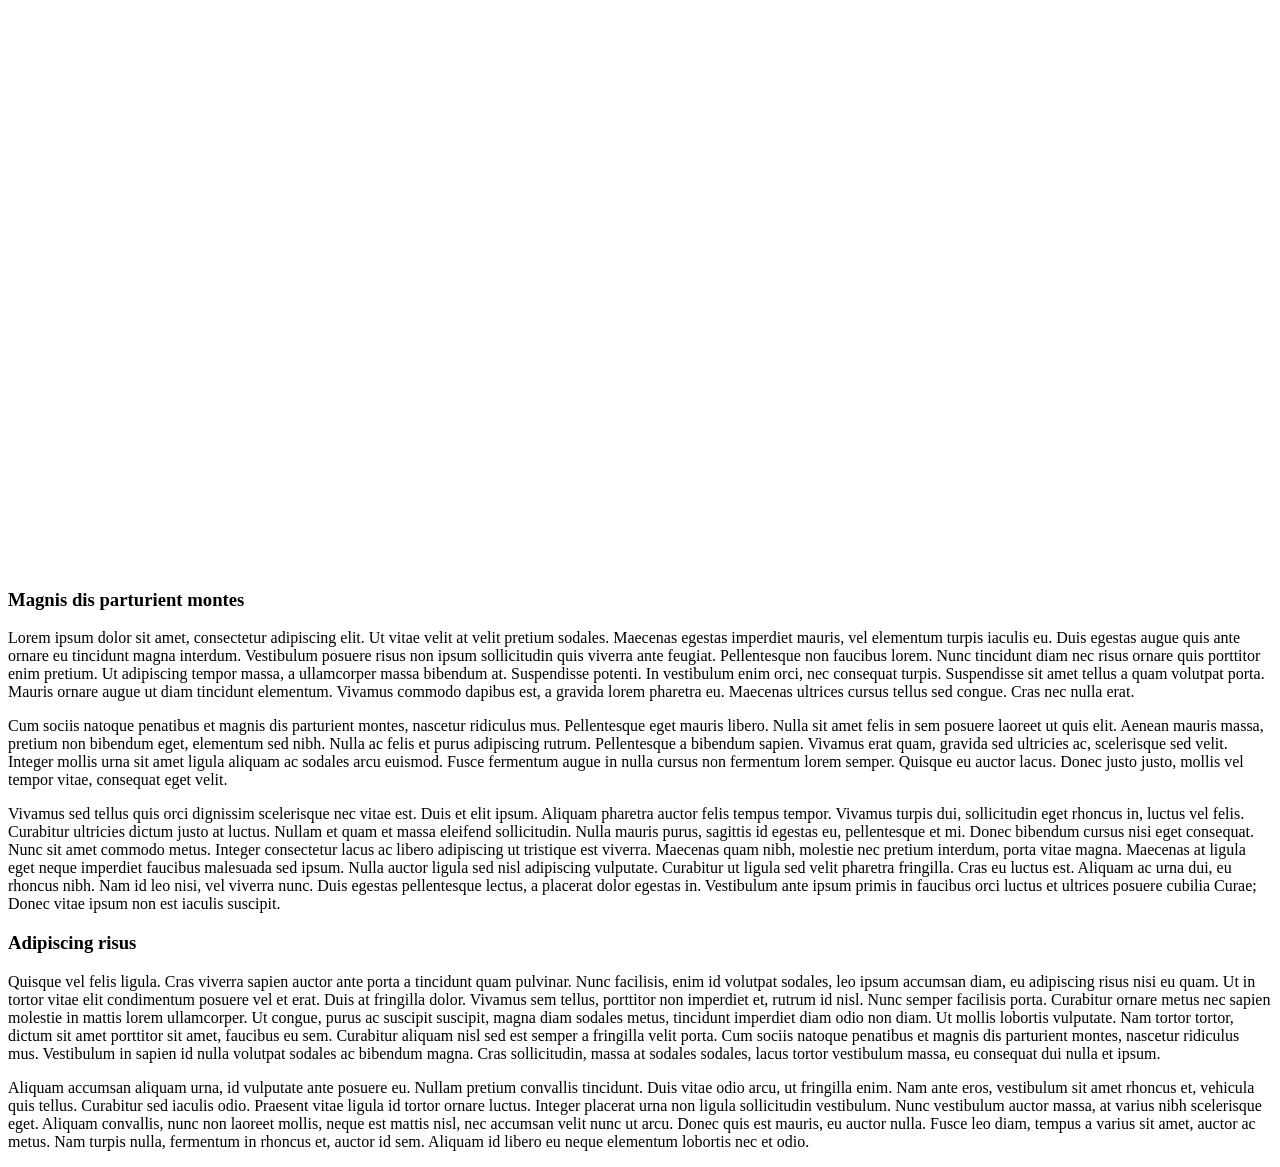
<file: jquery.ui.scrollbar/index.html>
<!DOCTYPE html PUBLIC "-//W3C//DTD XHTML 1.0 Strict//EN" "http://www.w3.org/TR/xhtml1/DTD/xhtml1-strict.dtd">
<html xmlns="http://www.w3.org/1999/xhtml" lang="en" xml:lang="en">

<head>
	<meta http-equiv="Content-Type" content="text/html; charset=utf-8" />
	<title>Tiny Scrollbar: A lightweight jQuery plugin</title>
	
	
	<script type="text/javascript" src="https://ajax.googleapis.com/ajax/libs/jquery/1.7.2/jquery.min.js"></script>
	<script type="text/javascript" src="js/jquery.tinyscrollbar.min.js"></script>
	<script type="text/javascript">
		$(document).ready(function(){
			$('#scrollbar1').tinyscrollbar();	
		});
	</script>	
		
</head>
<body>
	<div id="scrollbar1">
		<div class="scrollbar"><div class="track"><div class="thumb"><div class="end"></div></div></div></div>
		<div class="viewport">
			 <div class="overview">
				<h3>Magnis dis parturient montes</h3>
				<p>Lorem ipsum dolor sit amet, consectetur adipiscing elit. Ut vitae velit at velit pretium sodales. Maecenas egestas imperdiet mauris, vel elementum turpis iaculis eu. Duis egestas augue quis ante ornare eu tincidunt magna interdum. Vestibulum posuere risus non ipsum sollicitudin quis viverra ante feugiat. Pellentesque non faucibus lorem. Nunc tincidunt diam nec risus ornare quis porttitor enim pretium. Ut adipiscing tempor massa, a ullamcorper massa bibendum at. Suspendisse potenti. In vestibulum enim orci, nec consequat turpis. Suspendisse sit amet tellus a quam volutpat porta. Mauris ornare augue ut diam tincidunt elementum. Vivamus commodo dapibus est, a gravida lorem pharetra eu. Maecenas ultrices cursus tellus sed congue. Cras nec nulla erat.</p>
				
				<p>Cum sociis natoque penatibus et magnis dis parturient montes, nascetur ridiculus mus. Pellentesque eget mauris libero. Nulla sit amet felis in sem posuere laoreet ut quis elit. Aenean mauris massa, pretium non bibendum eget, elementum sed nibh. Nulla ac felis et purus adipiscing rutrum. Pellentesque a bibendum sapien. Vivamus erat quam, gravida sed ultricies ac, scelerisque sed velit. Integer mollis urna sit amet ligula aliquam ac sodales arcu euismod. Fusce fermentum augue in nulla cursus non fermentum lorem semper. Quisque eu auctor lacus. Donec justo justo, mollis vel tempor vitae, consequat eget velit.</p>
				
				<p>Vivamus sed tellus quis orci dignissim scelerisque nec vitae est. Duis et elit ipsum. Aliquam pharetra auctor felis tempus tempor. Vivamus turpis dui, sollicitudin eget rhoncus in, luctus vel felis. Curabitur ultricies dictum justo at luctus. Nullam et quam et massa eleifend sollicitudin. Nulla mauris purus, sagittis id egestas eu, pellentesque et mi. Donec bibendum cursus nisi eget consequat. Nunc sit amet commodo metus. Integer consectetur lacus ac libero adipiscing ut tristique est viverra. Maecenas quam nibh, molestie nec pretium interdum, porta vitae magna. Maecenas at ligula eget neque imperdiet faucibus malesuada sed ipsum. Nulla auctor ligula sed nisl adipiscing vulputate. Curabitur ut ligula sed velit pharetra fringilla. Cras eu luctus est. Aliquam ac urna dui, eu rhoncus nibh. Nam id leo nisi, vel viverra nunc. Duis egestas pellentesque lectus, a placerat dolor egestas in. Vestibulum ante ipsum primis in faucibus orci luctus et ultrices posuere cubilia Curae; Donec vitae ipsum non est iaculis suscipit.</p>
				
				<h3>Adipiscing risus </h3>
				<p>Quisque vel felis ligula. Cras viverra sapien auctor ante porta a tincidunt quam pulvinar. Nunc facilisis, enim id volutpat sodales, leo ipsum accumsan diam, eu adipiscing risus nisi eu quam. Ut in tortor vitae elit condimentum posuere vel et erat. Duis at fringilla dolor. Vivamus sem tellus, porttitor non imperdiet et, rutrum id nisl. Nunc semper facilisis porta. Curabitur ornare metus nec sapien molestie in mattis lorem ullamcorper. Ut congue, purus ac suscipit suscipit, magna diam sodales metus, tincidunt imperdiet diam odio non diam. Ut mollis lobortis vulputate. Nam tortor tortor, dictum sit amet porttitor sit amet, faucibus eu sem. Curabitur aliquam nisl sed est semper a fringilla velit porta. Cum sociis natoque penatibus et magnis dis parturient montes, nascetur ridiculus mus. Vestibulum in sapien id nulla volutpat sodales ac bibendum magna. Cras sollicitudin, massa at sodales sodales, lacus tortor vestibulum massa, eu consequat dui nulla et ipsum.</p>
				
				<p>Aliquam accumsan aliquam urna, id vulputate ante posuere eu. Nullam pretium convallis tincidunt. Duis vitae odio arcu, ut fringilla enim. Nam ante eros, vestibulum sit amet rhoncus et, vehicula quis tellus. Curabitur sed iaculis odio. Praesent vitae ligula id tortor ornare luctus. Integer placerat urna non ligula sollicitudin vestibulum. Nunc vestibulum auctor massa, at varius nibh scelerisque eget. Aliquam convallis, nunc non laoreet mollis, neque est mattis nisl, nec accumsan velit nunc ut arcu. Donec quis est mauris, eu auctor nulla. Fusce leo diam, tempus a varius sit amet, auctor ac metus. Nam turpis nulla, fermentum in rhoncus et, auctor id sem. Aliquam id libero eu neque elementum lobortis nec et odio.</p>                   
			</div>
		</div>
	</div>	
</body>
</html>
</file>
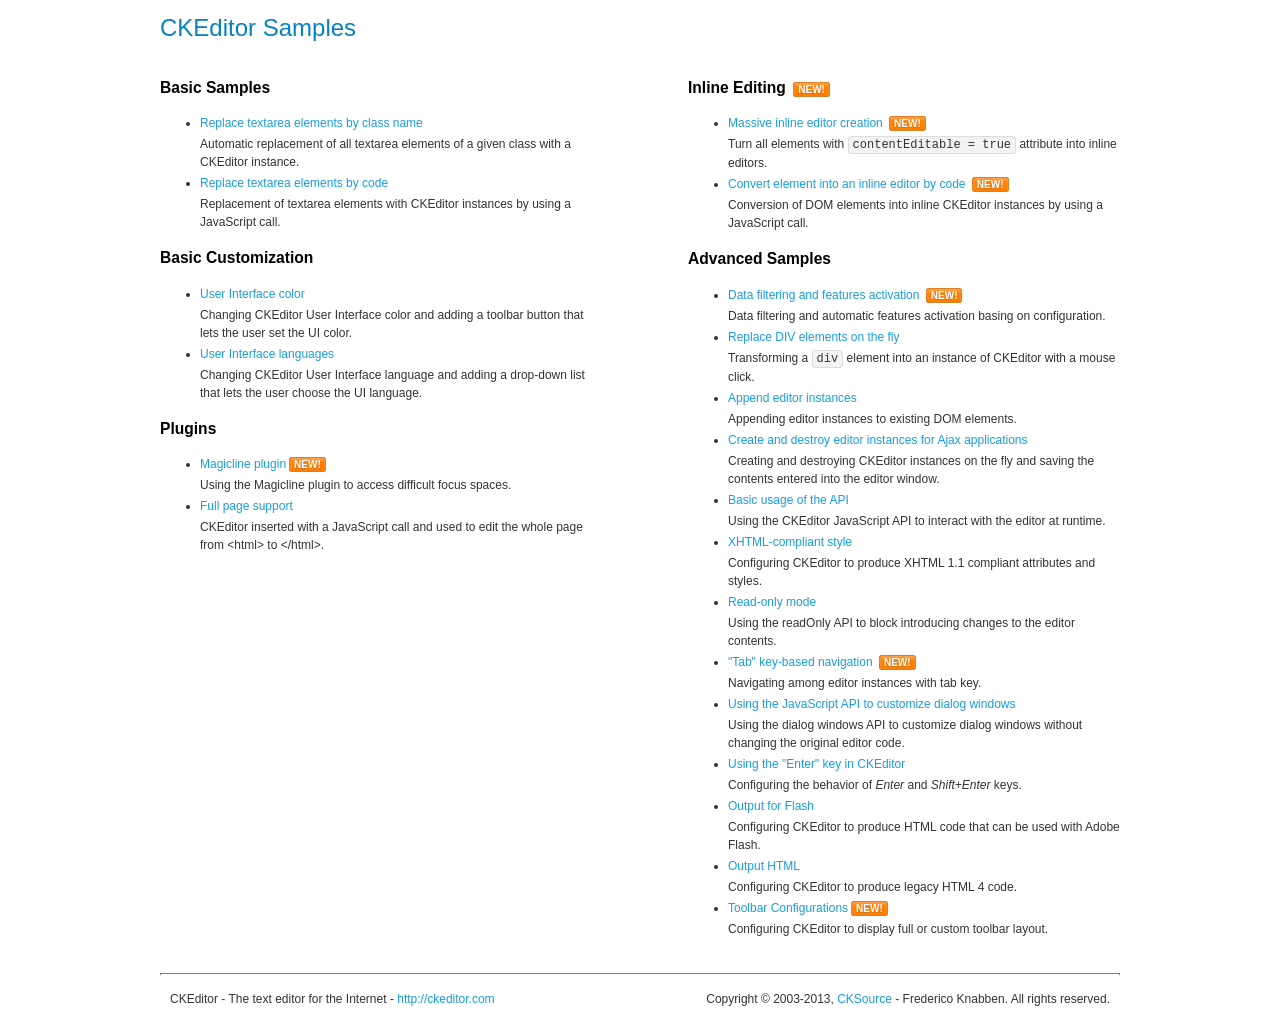
<file: ckeditor/samples/index.html>
<!DOCTYPE html>
<!--
Copyright (c) 2003-2013, CKSource - Frederico Knabben. All rights reserved.
For licensing, see LICENSE.html or http://ckeditor.com/license
-->
<html>
<head>
	<title>CKEditor Samples</title>
	<meta charset="utf-8">
	<link rel="stylesheet" href="sample.css">
</head>
<body>
	<h1 class="samples">
		CKEditor Samples
	</h1>
	<div class="twoColumns">
		<div class="twoColumnsLeft">
			<h2 class="samples">
				Basic Samples
			</h2>
			<dl class="samples">
				<dt><a class="samples" href="replacebyclass.html">Replace textarea elements by class name</a></dt>
				<dd>Automatic replacement of all textarea elements of a given class with a CKEditor instance.</dd>

				<dt><a class="samples" href="replacebycode.html">Replace textarea elements by code</a></dt>
				<dd>Replacement of textarea elements with CKEditor instances by using a JavaScript call.</dd>
			</dl>

			<h2 class="samples">
				Basic Customization
			</h2>
			<dl class="samples">
				<dt><a class="samples" href="uicolor.html">User Interface color</a></dt>
				<dd>Changing CKEditor User Interface color and adding a toolbar button that lets the user set the UI color.</dd>

				<dt><a class="samples" href="uilanguages.html">User Interface languages</a></dt>
				<dd>Changing CKEditor User Interface language and adding a drop-down list that lets the user choose the UI language.</dd>
			</dl>


			<h2 class="samples">Plugins</h2>
<dl class="samples">
<dt><a class="samples" href="plugins/magicline/magicline.html">Magicline plugin</a><span class="new">New!</span></dt>
<dd>Using the Magicline plugin to access difficult focus spaces.</dd>

<dt><a class="samples" href="plugins/wysiwygarea/fullpage.html">Full page support</a></dt>
<dd>CKEditor inserted with a JavaScript call and used to edit the whole page from &lt;html&gt; to &lt;/html&gt;.</dd>
</dl>
		</div>
		<div class="twoColumnsRight">
			<h2 class="samples">
				Inline Editing <span class="new">New!</span>
			</h2>
			<dl class="samples">
				<dt><a class="samples" href="inlineall.html">Massive inline editor creation</a> <span class="new">New!</span></dt>
				<dd>Turn all elements with <code>contentEditable = true</code> attribute into inline editors.</dd>

				<dt><a class="samples" href="inlinebycode.html">Convert element into an inline editor by code</a> <span class="new">New!</span></dt>
				<dd>Conversion of DOM elements into inline CKEditor instances by using a JavaScript call.</dd>

				
			</dl>

			<h2 class="samples">
				Advanced Samples
			</h2>
			<dl class="samples">
				<dt><a class="samples" href="datafiltering.html">Data filtering and features activation</a> <span class="new">New!</span></dt>
				<dd>Data filtering and automatic features activation basing on configuration.</dd>

				<dt><a class="samples" href="divreplace.html">Replace DIV elements on the fly</a></dt>
				<dd>Transforming a <code>div</code> element into an instance of CKEditor with a mouse click.</dd>

				<dt><a class="samples" href="appendto.html">Append editor instances</a></dt>
				<dd>Appending editor instances to existing DOM elements.</dd>

				<dt><a class="samples" href="ajax.html">Create and destroy editor instances for Ajax applications</a></dt>
				<dd>Creating and destroying CKEditor instances on the fly and saving the contents entered into the editor window.</dd>

				<dt><a class="samples" href="api.html">Basic usage of the API</a></dt>
				<dd>Using the CKEditor JavaScript API to interact with the editor at runtime.</dd>

				<dt><a class="samples" href="xhtmlstyle.html">XHTML-compliant style</a></dt>
				<dd>Configuring CKEditor to produce XHTML 1.1 compliant attributes and styles.</dd>

				<dt><a class="samples" href="readonly.html">Read-only mode</a></dt>
				<dd>Using the readOnly API to block introducing changes to the editor contents.</dd>

				<dt><a class="samples" href="tabindex.html">"Tab" key-based navigation</a> <span class="new">New!</span></dt>
				<dd>Navigating among editor instances with tab key.</dd>


				
<dt><a class="samples" href="plugins/dialog/dialog.html">Using the JavaScript API to customize dialog windows</a></dt>
<dd>Using the dialog windows API to customize dialog windows without changing the original editor code.</dd>

<dt><a class="samples" href="plugins/enterkey/enterkey.html">Using the &quot;Enter&quot; key in CKEditor</a></dt>
<dd>Configuring the behavior of <em>Enter</em> and <em>Shift+Enter</em> keys.</dd>

<dt><a class="samples" href="plugins/htmlwriter/outputforflash.html">Output for Flash</a></dt>
<dd>Configuring CKEditor to produce HTML code that can be used with Adobe Flash.</dd>

<dt><a class="samples" href="plugins/htmlwriter/outputhtml.html">Output HTML</a></dt>
<dd>Configuring CKEditor to produce legacy HTML 4 code.</dd>

<dt><a class="samples" href="plugins/toolbar/toolbar.html">Toolbar Configurations</a><span class="new">New!</span></dt>
<dd>Configuring CKEditor to display full or custom toolbar layout.</dd>

			</dl>
		</div>
	</div>
	<div id="footer">
		<hr>
		<p>
			CKEditor - The text editor for the Internet - <a class="samples" href="http://ckeditor.com/">http://ckeditor.com</a>
		</p>
		<p id="copy">
			Copyright &copy; 2003-2013, <a class="samples" href="http://cksource.com/">CKSource</a> - Frederico Knabben. All rights reserved.
		</p>
	</div>
</body>
</html>
</file>
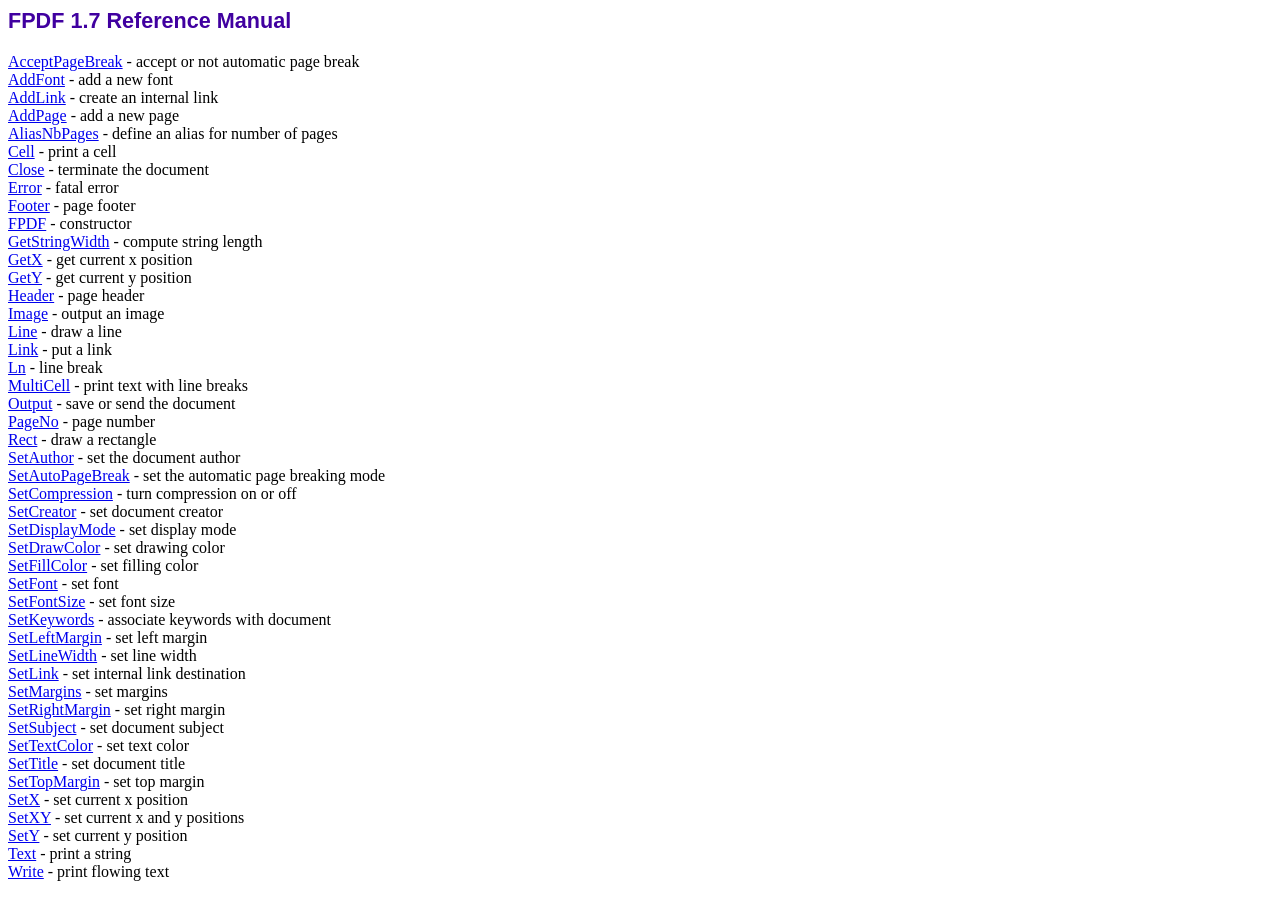
<file: fpdf/doc/index.htm>
<!DOCTYPE html PUBLIC "-//W3C//DTD HTML 4.01 Transitional//EN">
<html>
<head>
<meta http-equiv="Content-Type" content="text/html; charset=ISO-8859-1">
<title>FPDF 1.7 Reference Manual</title>
<link type="text/css" rel="stylesheet" href="../fpdf.css">
</head>
<body>
<h1>FPDF 1.7 Reference Manual</h1>
<a href="acceptpagebreak.htm">AcceptPageBreak</a> - accept or not automatic page break<br>
<a href="addfont.htm">AddFont</a> - add a new font<br>
<a href="addlink.htm">AddLink</a> - create an internal link<br>
<a href="addpage.htm">AddPage</a> - add a new page<br>
<a href="aliasnbpages.htm">AliasNbPages</a> - define an alias for number of pages<br>
<a href="cell.htm">Cell</a> - print a cell<br>
<a href="close.htm">Close</a> - terminate the document<br>
<a href="error.htm">Error</a> - fatal error<br>
<a href="footer.htm">Footer</a> - page footer<br>
<a href="fpdf.htm">FPDF</a> - constructor<br>
<a href="getstringwidth.htm">GetStringWidth</a> - compute string length<br>
<a href="getx.htm">GetX</a> - get current x position<br>
<a href="gety.htm">GetY</a> - get current y position<br>
<a href="header.htm">Header</a> - page header<br>
<a href="image.htm">Image</a> - output an image<br>
<a href="line.htm">Line</a> - draw a line<br>
<a href="link.htm">Link</a> - put a link<br>
<a href="ln.htm">Ln</a> - line break<br>
<a href="multicell.htm">MultiCell</a> - print text with line breaks<br>
<a href="output.htm">Output</a> - save or send the document<br>
<a href="pageno.htm">PageNo</a> - page number<br>
<a href="rect.htm">Rect</a> - draw a rectangle<br>
<a href="setauthor.htm">SetAuthor</a> - set the document author<br>
<a href="setautopagebreak.htm">SetAutoPageBreak</a> - set the automatic page breaking mode<br>
<a href="setcompression.htm">SetCompression</a> - turn compression on or off<br>
<a href="setcreator.htm">SetCreator</a> - set document creator<br>
<a href="setdisplaymode.htm">SetDisplayMode</a> - set display mode<br>
<a href="setdrawcolor.htm">SetDrawColor</a> - set drawing color<br>
<a href="setfillcolor.htm">SetFillColor</a> - set filling color<br>
<a href="setfont.htm">SetFont</a> - set font<br>
<a href="setfontsize.htm">SetFontSize</a> - set font size<br>
<a href="setkeywords.htm">SetKeywords</a> - associate keywords with document<br>
<a href="setleftmargin.htm">SetLeftMargin</a> - set left margin<br>
<a href="setlinewidth.htm">SetLineWidth</a> - set line width<br>
<a href="setlink.htm">SetLink</a> - set internal link destination<br>
<a href="setmargins.htm">SetMargins</a> - set margins<br>
<a href="setrightmargin.htm">SetRightMargin</a> - set right margin<br>
<a href="setsubject.htm">SetSubject</a> - set document subject<br>
<a href="settextcolor.htm">SetTextColor</a> - set text color<br>
<a href="settitle.htm">SetTitle</a> - set document title<br>
<a href="settopmargin.htm">SetTopMargin</a> - set top margin<br>
<a href="setx.htm">SetX</a> - set current x position<br>
<a href="setxy.htm">SetXY</a> - set current x and y positions<br>
<a href="sety.htm">SetY</a> - set current y position<br>
<a href="text.htm">Text</a> - print a string<br>
<a href="write.htm">Write</a> - print flowing text<br>
</body>
</html>
</file>
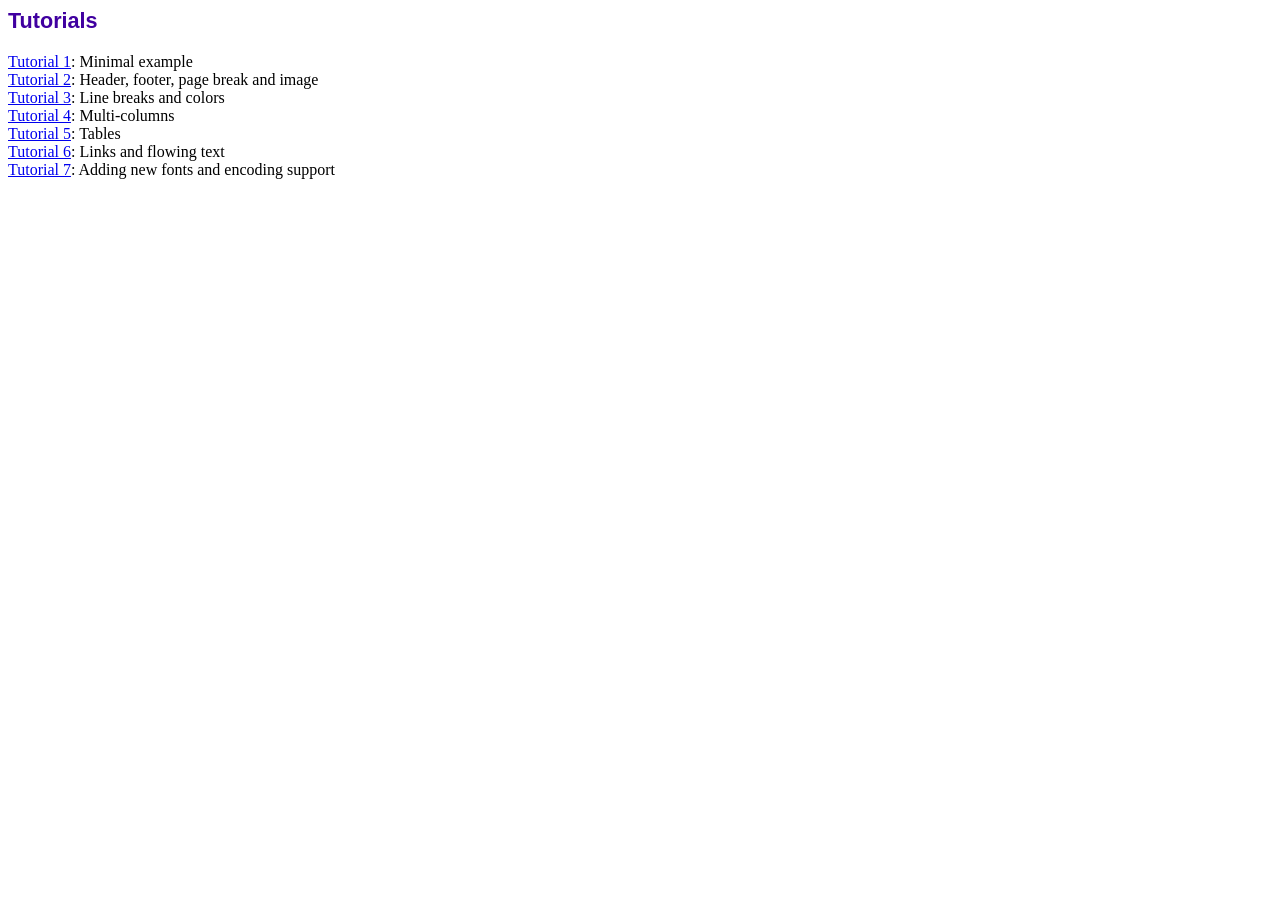
<file: fpdf/tutorial/index.htm>
<!DOCTYPE html PUBLIC "-//W3C//DTD HTML 4.01 Transitional//EN">
<html>
<head>
<meta http-equiv="Content-Type" content="text/html; charset=ISO-8859-1">
<title>Tutorials</title>
<link type="text/css" rel="stylesheet" href="../fpdf.css">
</head>
<body>
<h1>Tutorials</h1>
<ul style="list-style-type:none; margin-left:0; padding-left:0">
<li><a href="tuto1.htm">Tutorial 1</a>: Minimal example</li>
<li><a href="tuto2.htm">Tutorial 2</a>: Header, footer, page break and image</li>
<li><a href="tuto3.htm">Tutorial 3</a>: Line breaks and colors</li>
<li><a href="tuto4.htm">Tutorial 4</a>: Multi-columns</li>
<li><a href="tuto5.htm">Tutorial 5</a>: Tables</li>
<li><a href="tuto6.htm">Tutorial 6</a>: Links and flowing text</li>
<li><a href="tuto7.htm">Tutorial 7</a>: Adding new fonts and encoding support</li>
</UL>
</body>
</html>
</file>
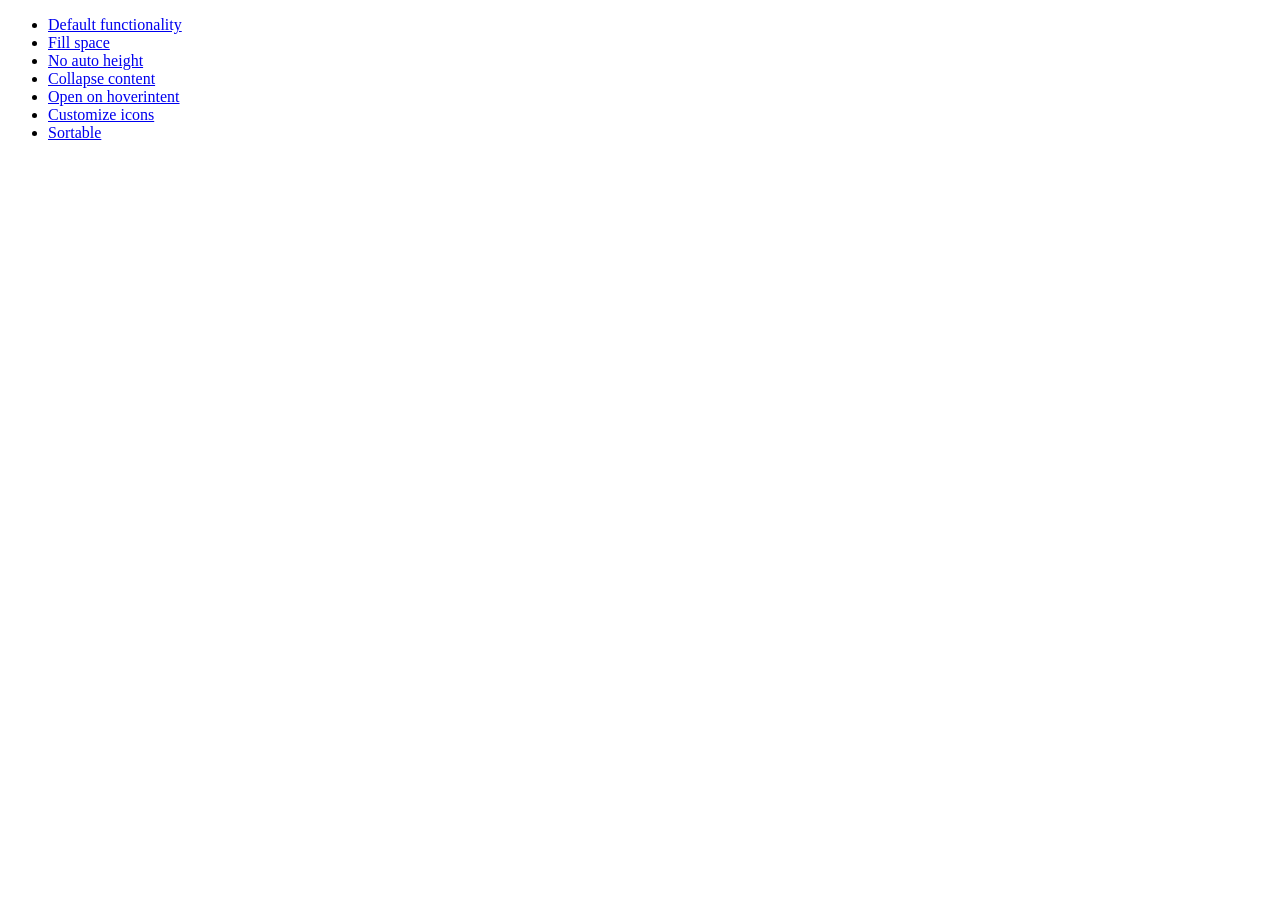
<file: jquery-ui-1.10.3/demos/accordion/index.html>
<!doctype html>
<html lang="en">
<head>
	<meta charset="utf-8">
	<title>jQuery UI Accordion Demos</title>
</head>
<body>

<ul>
	<li><a href="default.html">Default functionality</a></li>
	<li><a href="fillspace.html">Fill space</a></li>
	<li><a href="no-auto-height.html">No auto height</a></li>
	<li><a href="collapsible.html">Collapse content</a></li>
	<li><a href="hoverintent.html">Open on hoverintent</a></li>
	<li><a href="custom-icons.html">Customize icons</a></li>
	<li><a href="sortable.html">Sortable</a></li>
</ul>

</body>
</html>
</file>
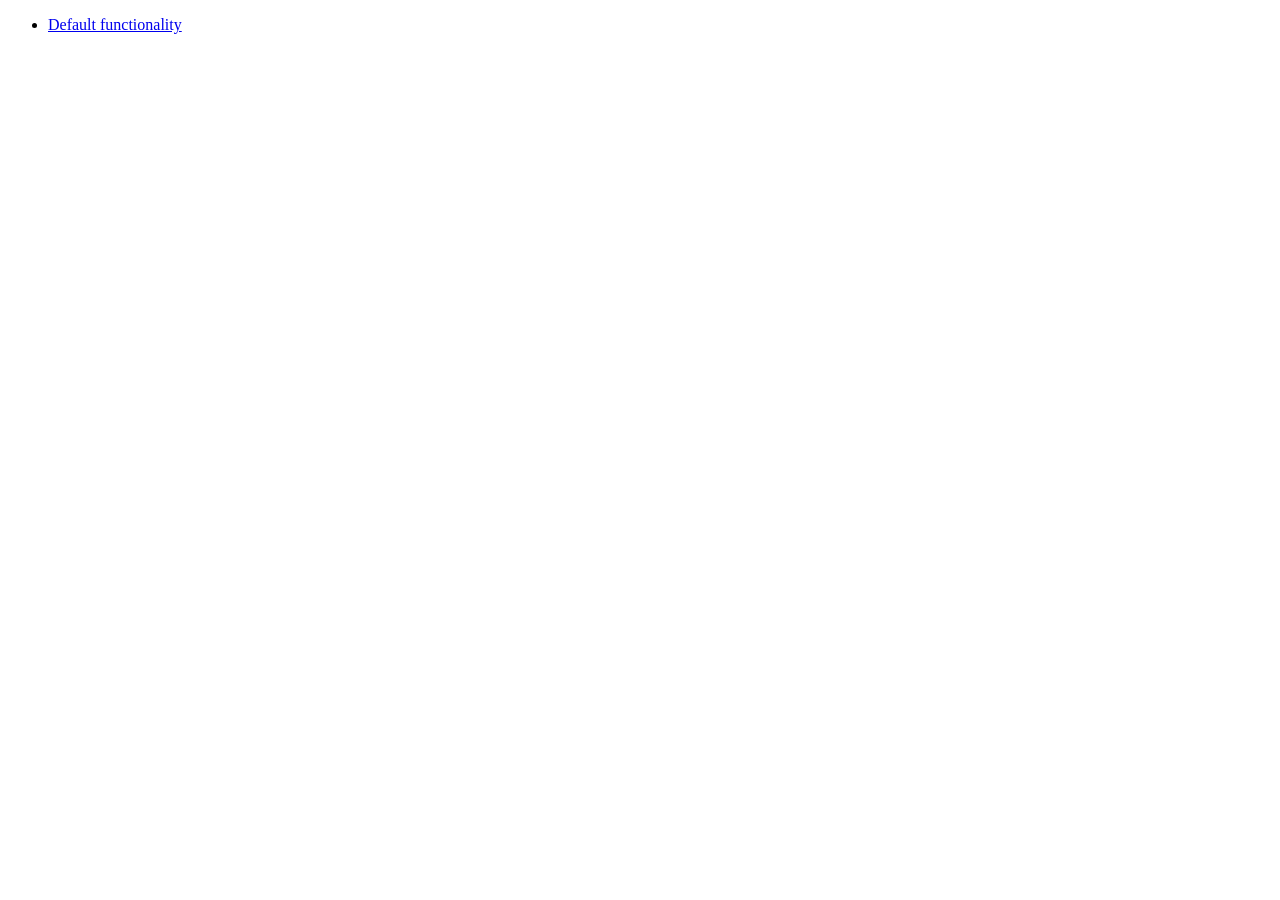
<file: jquery-ui-1.10.3/demos/addClass/index.html>
<!doctype html>
<html lang="en">
<head>
	<meta charset="utf-8">
	<title>jQuery UI Effects Demos</title>
</head>
<body>

<ul>
	<li><a href="default.html">Default functionality</a></li>
</ul>

</body>
</html>
</file>
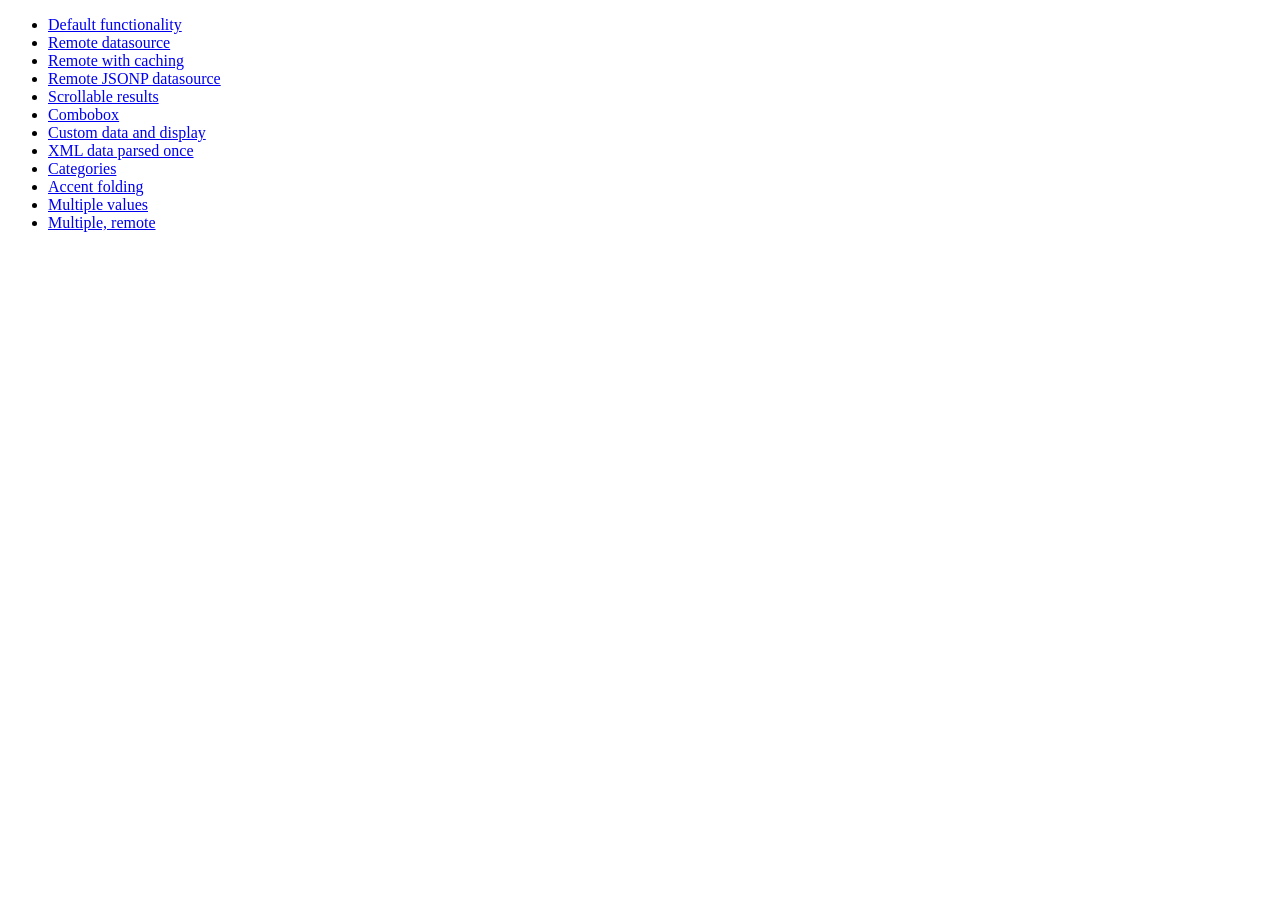
<file: jquery-ui-1.10.3/demos/autocomplete/index.html>
<!doctype html>
<html lang="en">
<head>
	<meta charset="utf-8">
	<title>jQuery UI Autocomplete Demos</title>
</head>
<body>

<ul>
	<li><a href="default.html">Default functionality</a></li>
	<li><a href="remote.html">Remote datasource</a></li>
	<li><a href="remote-with-cache.html">Remote with caching</a></li>
	<li><a href="remote-jsonp.html">Remote JSONP datasource</a></li>
	<li><a href="maxheight.html">Scrollable results</a></li>
	<li><a href="combobox.html">Combobox</a></li>
	<li><a href="custom-data.html">Custom data and display</a></li>
	<li><a href="xml.html">XML data parsed once</a></li>
	<li><a href="categories.html">Categories</a></li>
	<li><a href="folding.html">Accent folding</a></li>
	<li><a href="multiple.html">Multiple values</a></li>
	<li><a href="multiple-remote.html">Multiple, remote</a></li>
</ul>

</body>
</html>
</file>
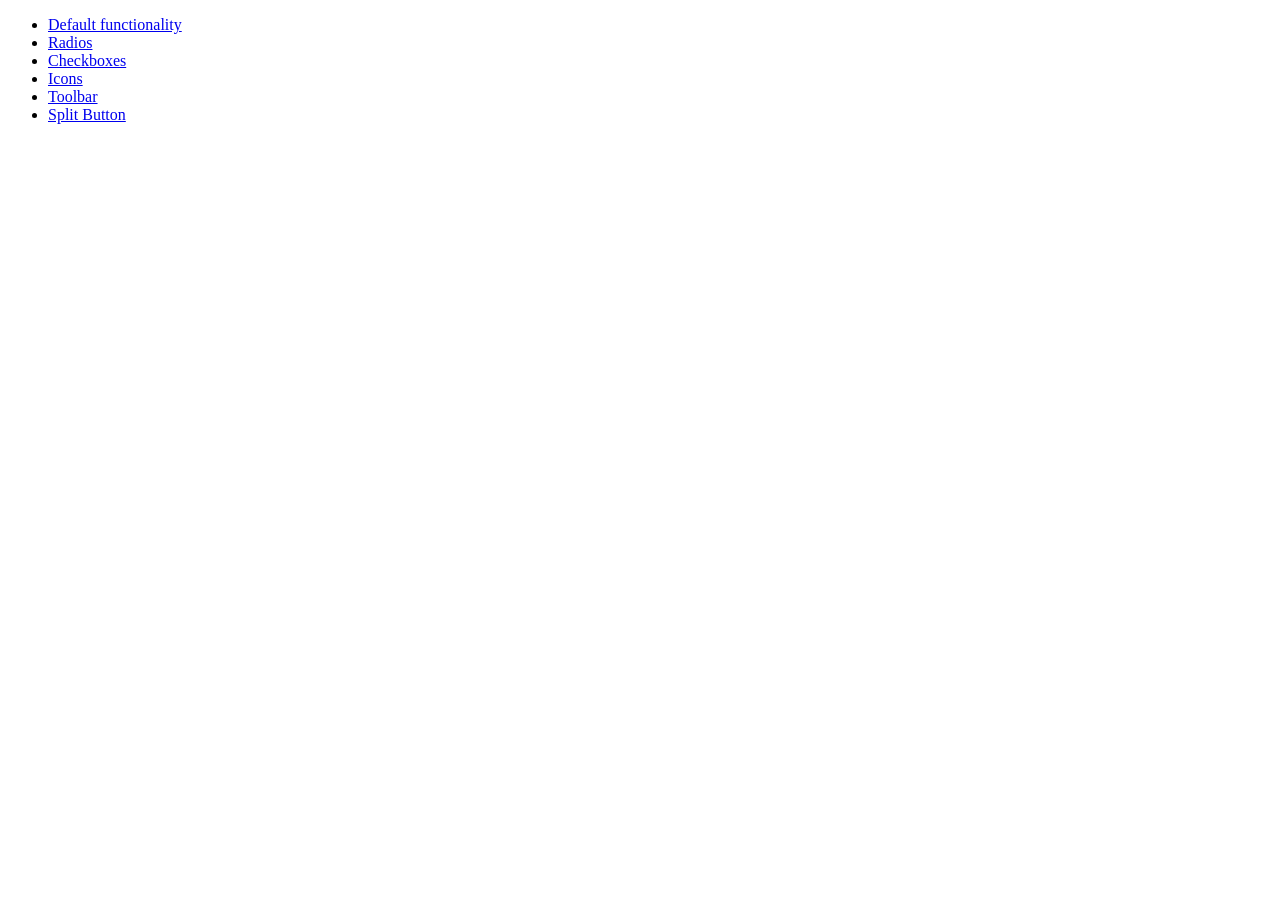
<file: jquery-ui-1.10.3/demos/button/index.html>
<!doctype html>
<html lang="en">
<head>
	<meta charset="utf-8">
	<title>jQuery UI Button Demos</title>
</head>
<body>

<ul>
	<li><a href="default.html">Default functionality</a></li>
	<li><a href="radio.html">Radios</a></li>
	<li><a href="checkbox.html">Checkboxes</a></li>
	<li><a href="icons.html">Icons</a></li>
	<li><a href="toolbar.html">Toolbar</a></li>
	<li><a href="splitbutton.html">Split Button</a></li>
</ul>

</body>
</html>
</file>
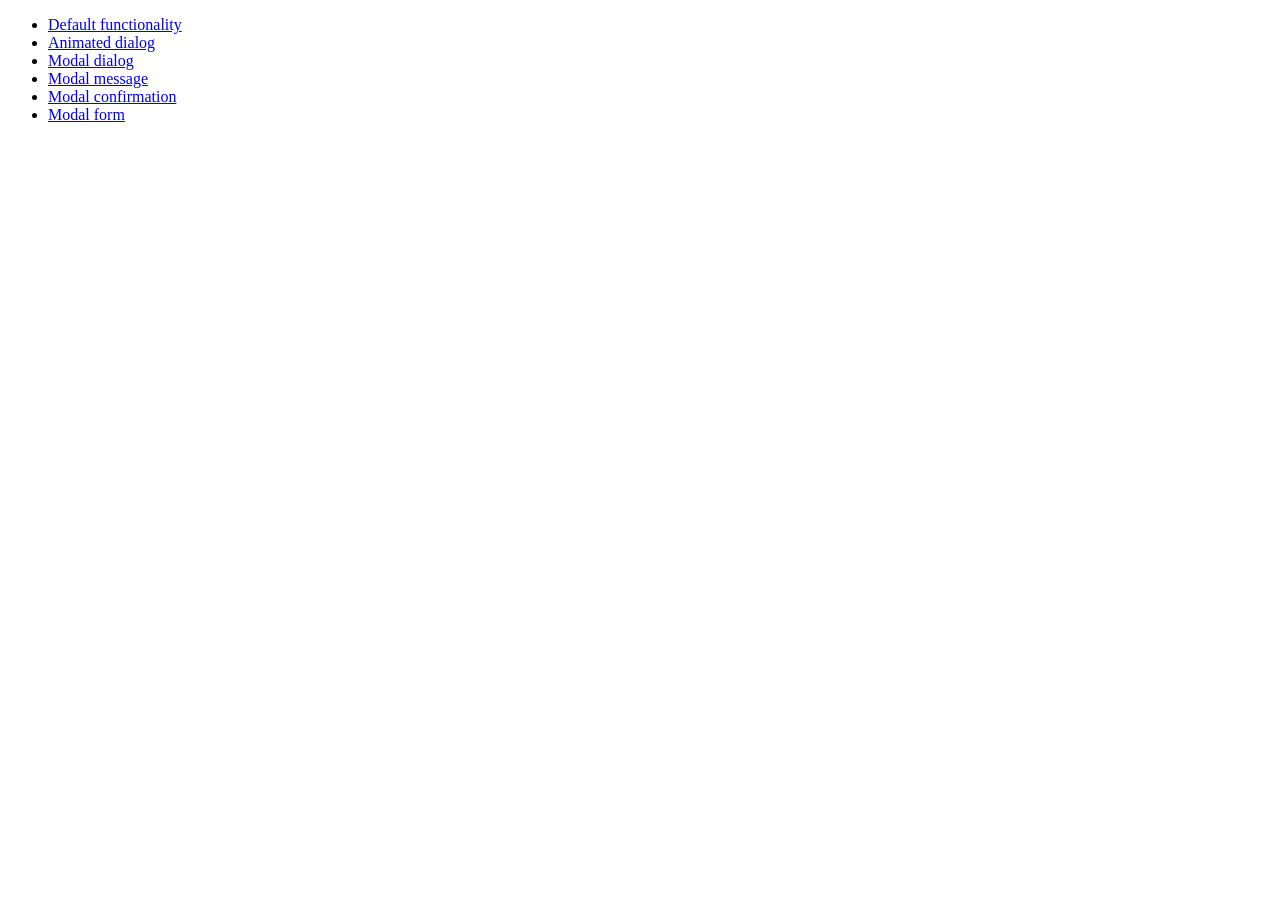
<file: jquery-ui-1.10.3/demos/dialog/index.html>
<!doctype html>
<html lang="en">
<head>
	<meta charset="utf-8">
	<title>jQuery UI Dialog Demos</title>
</head>
<body>

<ul>
	<li><a href="default.html">Default functionality</a></li>
	<li><a href="animated.html">Animated dialog</a></li>
	<li><a href="modal.html">Modal dialog</a></li>
	<li><a href="modal-message.html">Modal message</a></li>
	<li><a href="modal-confirmation.html">Modal confirmation</a></li>
	<li><a href="modal-form.html">Modal form</a></li>
</ul>

</body>
</html>
</file>
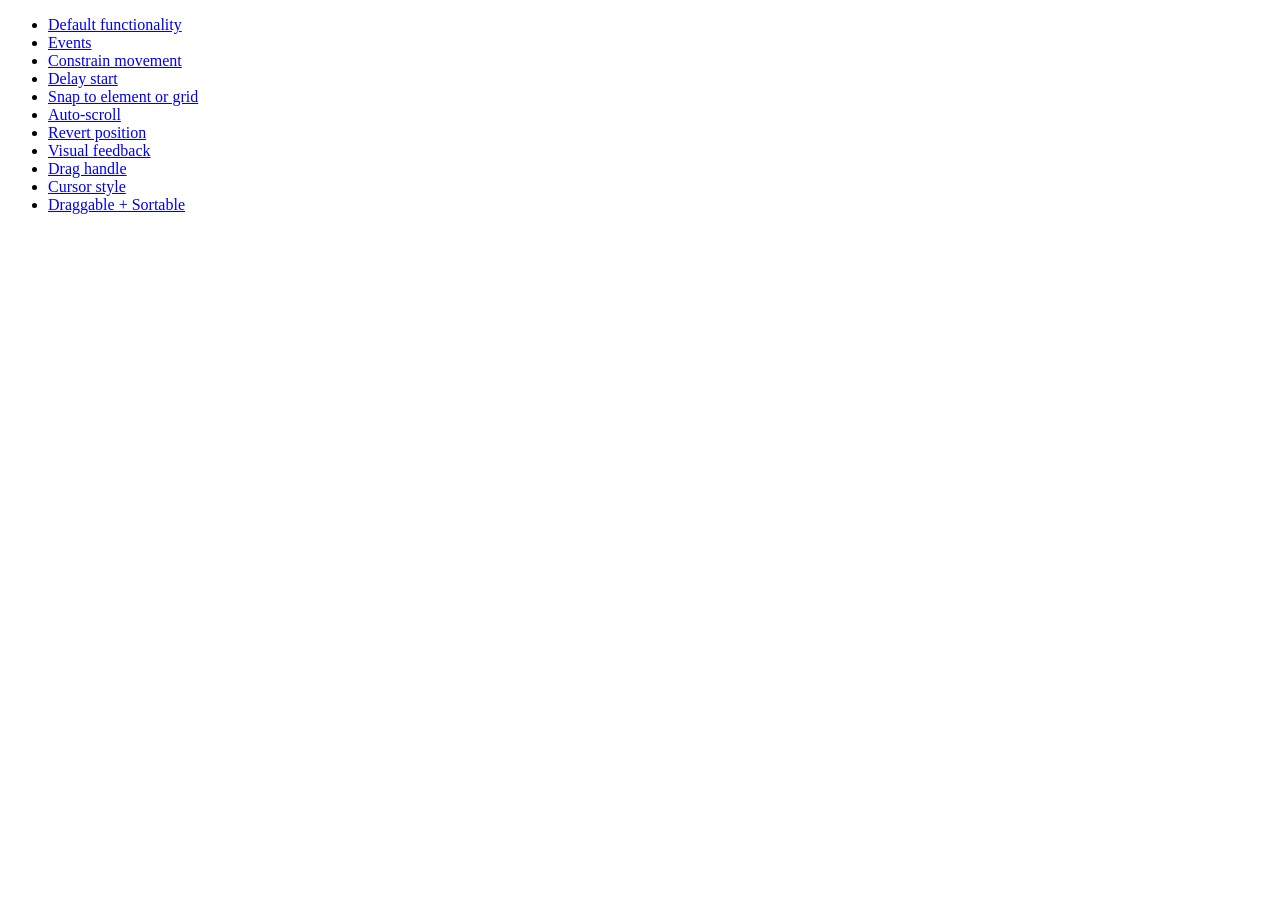
<file: jquery-ui-1.10.3/demos/draggable/index.html>
<!doctype html>
<html lang="en">
<head>
	<meta charset="utf-8">
	<title>jQuery UI Draggable Demos</title>
</head>
<body>

<ul>
	<li><a href="default.html">Default functionality</a></li>
	<li><a href="events.html">Events</a></li>
	<li><a href="constrain-movement.html">Constrain movement</a></li>
	<li><a href="delay-start.html">Delay start</a></li>
	<li><a href="snap-to.html">Snap to element or grid</a></li>
	<li><a href="scroll.html">Auto-scroll</a></li>
	<li><a href="revert.html">Revert position</a></li>
	<li><a href="visual-feedback.html">Visual feedback</a></li>
	<li><a href="handle.html">Drag handle</a></li>
	<li><a href="cursor-style.html">Cursor style</a></li>
	<li><a href="sortable.html">Draggable + Sortable</a></li>
</ul>

</body>
</html>
</file>
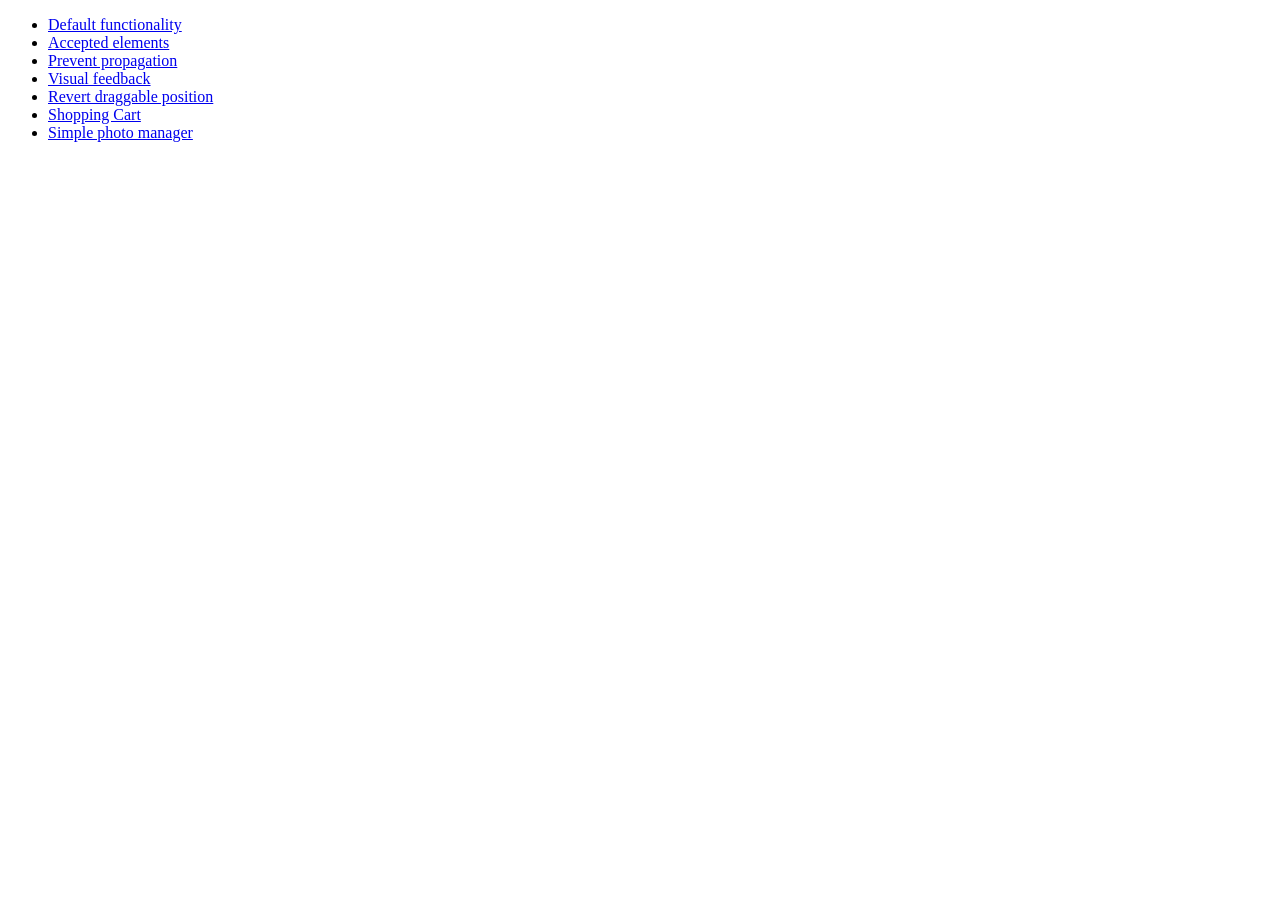
<file: jquery-ui-1.10.3/demos/droppable/index.html>
<!doctype html>
<html lang="en">
<head>
	<meta charset="utf-8">
	<title>jQuery UI Droppable Demos</title>
</head>
<body>

<ul>
	<li><a href="default.html">Default functionality</a></li>
	<li><a href="accepted-elements.html">Accepted elements</a></li>
	<li><a href="propagation.html">Prevent propagation</a></li>
	<li><a href="visual-feedback.html">Visual feedback</a></li>
	<li><a href="revert.html">Revert draggable position</a></li>
	<li><a href="shopping-cart.html">Shopping Cart</a></li>
	<li><a href="photo-manager.html">Simple photo manager</a></li>
</ul>

</body>
</html>
</file>
<file: ckeditor/samples/sample.css>
/*
Copyright (c) 2003-2013, CKSource - Frederico Knabben. All rights reserved.
For licensing, see LICENSE.html or http://ckeditor.com/license
*/

html, body, h1, h2, h3, h4, h5, h6, div, span, blockquote, p, address, form, fieldset, img, ul, ol, dl, dt, dd, li, hr, table, td, th, strong, em, sup, sub, dfn, ins, del, q, cite, var, samp, code, kbd, tt, pre
{
	line-height: 1.5em;
}

body
{
	padding: 10px 30px;
}

input, textarea, select, option, optgroup, button, td, th
{
	font-size: 100%;
}

pre, code, kbd, samp, tt
{
	font-family: monospace,monospace;
	font-size: 1em;
}

body {
    width: 960px;
    margin: 0 auto;
}

code
{
	background: #f3f3f3;
	border: 1px solid #ddd;
	padding: 1px 4px;

	-moz-border-radius: 3px;
	-webkit-border-radius: 3px;
	border-radius: 3px;
}

abbr
{
	border-bottom: 1px dotted #555;
	cursor: pointer;
}

.new
{
	background: #FF7E00;
	border: 1px solid #DA8028;
	color: #fff;
	font-size: 10px;
	font-weight: bold;
	padding: 1px 4px;
	text-shadow: 0 1px 0 #C97626;
	text-transform: uppercase;
	margin: 0 0 0 3px;

	-moz-border-radius: 3px;
	-webkit-border-radius: 3px;
	border-radius: 3px;

	-moz-box-shadow: 0 2px 3px 0 #FFA54E inset;
	-webkit-box-shadow: 0 2px 3px 0 #FFA54E inset;
	box-shadow: 0 2px 3px 0 #FFA54E inset;
}

h1.samples
{
	color: #0782C1;
	font-size: 200%;
	font-weight: normal;
	margin: 0;
	padding: 0;
}

h1.samples a
{
	color: #0782C1;
	text-decoration: none;
	border-bottom: 1px dotted #0782C1;
}

.samples a:hover
{
	border-bottom: 1px dotted #0782C1;
}

h2.samples
{
	color: #000000;
	font-size: 130%;
	margin: 15px 0 0 0;
	padding: 0;
}

p, blockquote, address, form, pre, dl, h1.samples, h2.samples
{
	margin-bottom: 15px;
}

ul.samples
{
	margin-bottom: 15px;
}

.clear
{
	clear: both;
}

fieldset
{
	margin: 0;
	padding: 10px;
}

body, input, textarea
{
	color: #333333;
	font-family: Arial, Helvetica, sans-serif;
}

body
{
	font-size: 75%;
}

a.samples
{
	color: #189DE1;
	text-decoration: none;
}

form
{
	margin: 0;
	padding: 0;
}

pre.samples
{
	background-color: #F7F7F7;
	border: 1px solid #D7D7D7;
	overflow: auto;
	padding: 0.25em;
	white-space: pre-wrap; /* CSS 2.1 */
	word-wrap: break-word; /* IE7 */
	-moz-tab-size: 4;
	-o-tab-size: 4;
	-webkit-tab-size: 4;
	tab-size: 4;
}

#footer
{
	clear: both;
	padding-top: 10px;
}

#footer hr
{
	margin: 10px 0 15px 0;
	height: 1px;
	border: solid 1px gray;
	border-bottom: none;
}

#footer p
{
	margin: 0 10px 10px 10px;
	float: left;
}

#footer #copy
{
	float: right;
}

#outputSample
{
	width: 100%;
	table-layout: fixed;
}

#outputSample thead th
{
	color: #dddddd;
	background-color: #999999;
	padding: 4px;
	white-space: nowrap;
}

#outputSample tbody th
{
	vertical-align: top;
	text-align: left;
}

#outputSample pre
{
	margin: 0;
	padding: 0;
}

.description
{
	border: 1px dotted #B7B7B7;
	margin-bottom: 10px;
	padding: 10px 10px 0;
	overflow: hidden;
}

label
{
	display: block;
	margin-bottom: 6px;
}

/**
 *	CKEditor editables are automatically set with the "cke_editable" class
 *	plus cke_editable_(inline|themed) depending on the editor type.
 */

/* Style a bit the inline editables. */
.cke_editable.cke_editable_inline
{
	cursor: pointer;
}

/* Once an editable element gets focused, the "cke_focus" class is
   added to it, so we can style it differently. */
.cke_editable.cke_editable_inline.cke_focus
{
	box-shadow: inset 0px 0px 20px 3px #ddd, inset 0 0 1px #000;
	outline: none;
	background: #eee;
	cursor: text;
}

/* Avoid pre-formatted overflows inline editable. */
.cke_editable_inline pre
{
	white-space: pre-wrap;
	word-wrap: break-word;
}

/**
 *	Samples index styles.
 */

.twoColumns,
.twoColumnsLeft,
.twoColumnsRight
{
	overflow: hidden;
}

.twoColumnsLeft,
.twoColumnsRight
{
	width: 45%;
}

.twoColumnsLeft
{
	float: left;
}

.twoColumnsRight
{
	float: right;
}

dl.samples
{
	padding: 0 0 0 40px;
}
dl.samples > dt
{
	display: list-item;
	list-style-type: disc;
	list-style-position: outside;
	margin: 0 0 3px;
}
dl.samples > dd
{
	margin: 0 0 3px;
}
.warning
{
    color: #ff0000;
	background-color: #FFCCBA;
    border: 2px dotted #ff0000;
	padding: 15px 10px;
	margin: 10px 0;
}

/* Used on inline samples */

blockquote
{
	font-style: italic;
	font-family: Georgia, Times, "Times New Roman", serif;
	padding: 2px 0;
	border-style: solid;
	border-color: #ccc;
	border-width: 0;
}

.cke_contents_ltr blockquote
{
	padding-left: 20px;
	padding-right: 8px;
	border-left-width: 5px;
}

.cke_contents_rtl blockquote
{
	padding-left: 8px;
	padding-right: 20px;
	border-right-width: 5px;
}

img.right {
    border: 1px solid #ccc;
    float: right;
    margin-left: 15px;
    padding: 5px;
}

img.left {
    border: 1px solid #ccc;
    float: left;
    margin-right: 15px;
    padding: 5px;
}
</file>
<file: fpdf/fpdf.css>
body {font-family:"Times New Roman",serif}
h1 {font:bold 135% Arial,sans-serif; color:#4000A0; margin-bottom:0.9em}
h2 {font:bold 100% Arial,sans-serif; color:#900000; margin-top:1.5em}
dl.param dt {text-decoration:underline}
dl.param dd {margin-top:1em; margin-bottom:1em}
dl.param ul {margin-top:1em; margin-bottom:1em}
tt, code, kbd {font-family:"Courier New",Courier,monospace; font-size:82%}
div.source {margin-top:1.4em; margin-bottom:1.3em}
div.source pre {display:table; border:1px solid #24246A; width:100%; margin:0em; font-family:inherit; font-size:100%}
div.source code {display:block; border:1px solid #C5C5EC; background-color:#F0F5FF; padding:6px; color:#000000}
div.doc-source {margin-top:1.4em; margin-bottom:1.3em}
div.doc-source pre {display:table; width:100%; margin:0em; font-family:inherit; font-size:100%}
div.doc-source code {display:block; background-color:#E0E0E0; padding:4px}
.kw {color:#000080; font-weight:bold}
.str {color:#CC0000}
.cmt {color:#008000}
p.demo {text-align:center; margin-top:-0.9em}
a.demo {text-decoration:none; font-weight:bold; color:#0000CC}
a.demo:link {text-decoration:none; font-weight:bold; color:#0000CC}
a.demo:hover {text-decoration:none; font-weight:bold; color:#0000FF}
a.demo:active {text-decoration:none; font-weight:bold; color:#0000FF}
</file>
